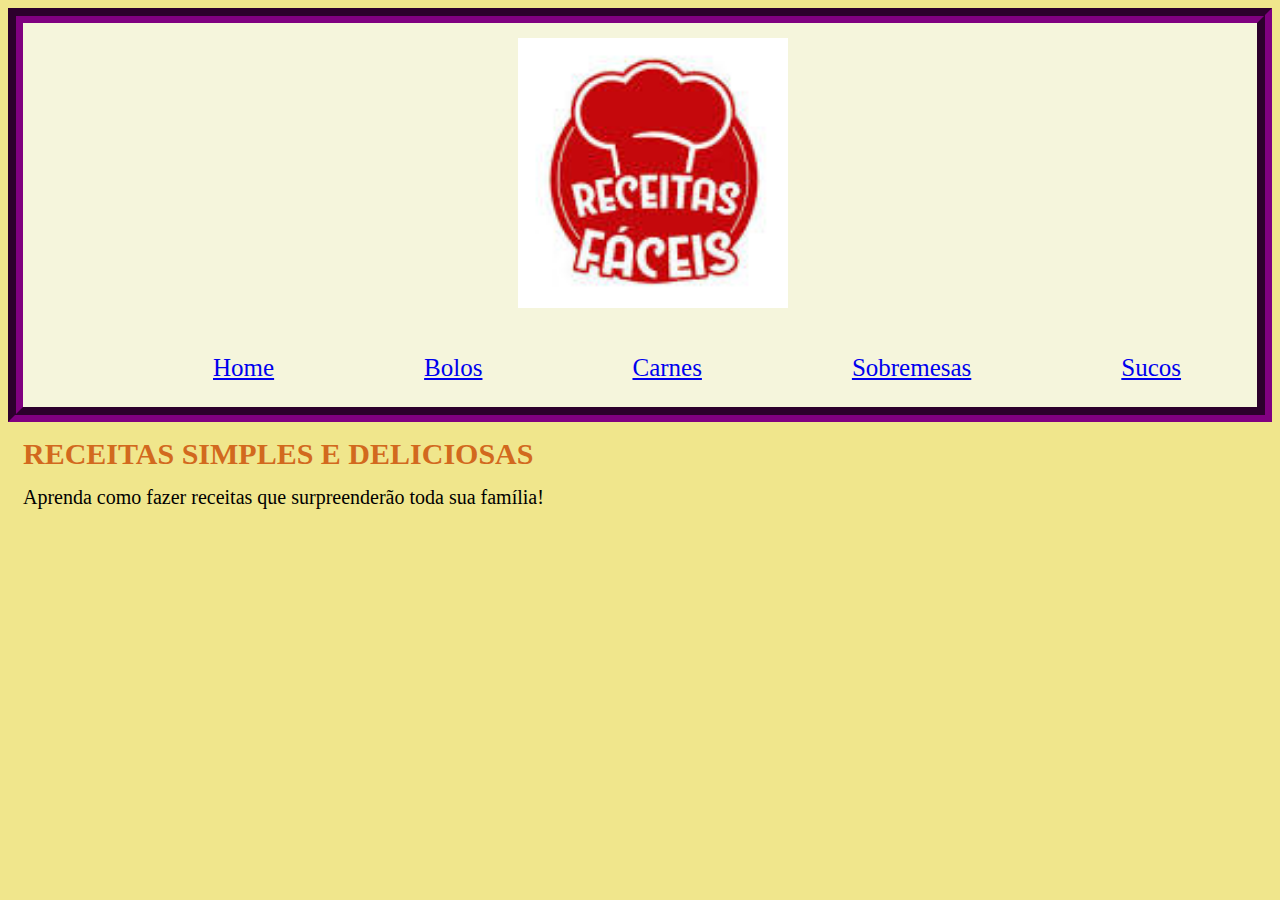
<file: index.html>
<!DOCTYPE html>
<html lang="port-br">
<head>
    <meta charset="UTF-8">
    <meta name="viewport" content="width=device-width, initial-scale=1.0">
    <title>Receitas</title>
    <link rel="stylesheet" href="style.css">
</head>
<body>
    <header class="cabecalho">
        <img class="logoreceitas" src="images (3).jpeg" alt="">
        <ul class="lista_cabecalho">
            <li class="item_lista_cabecalho"><a href="index.html"> Home</a></li>
            <li class="item_lista_cabecalho"><a href="bolos.html"> Bolos</a></li>
            <li class="item_lista_cabecalho"><a href="carnes.html"> Carnes</a></li>
            <li class="item_lista_cabecalho"><a href="sobremesas.html"> Sobremesas</a></li>
            <li class="item_lista_cabecalho"><a href="sucos.html"> Sucos</a></li>
        </ul>
    </header>
    <h1>RECEITAS SIMPLES E DELICIOSAS</h1>
    <p>Aprenda como fazer receitas que surpreenderão toda sua família!</p>
    
</body>
</html>
</file>
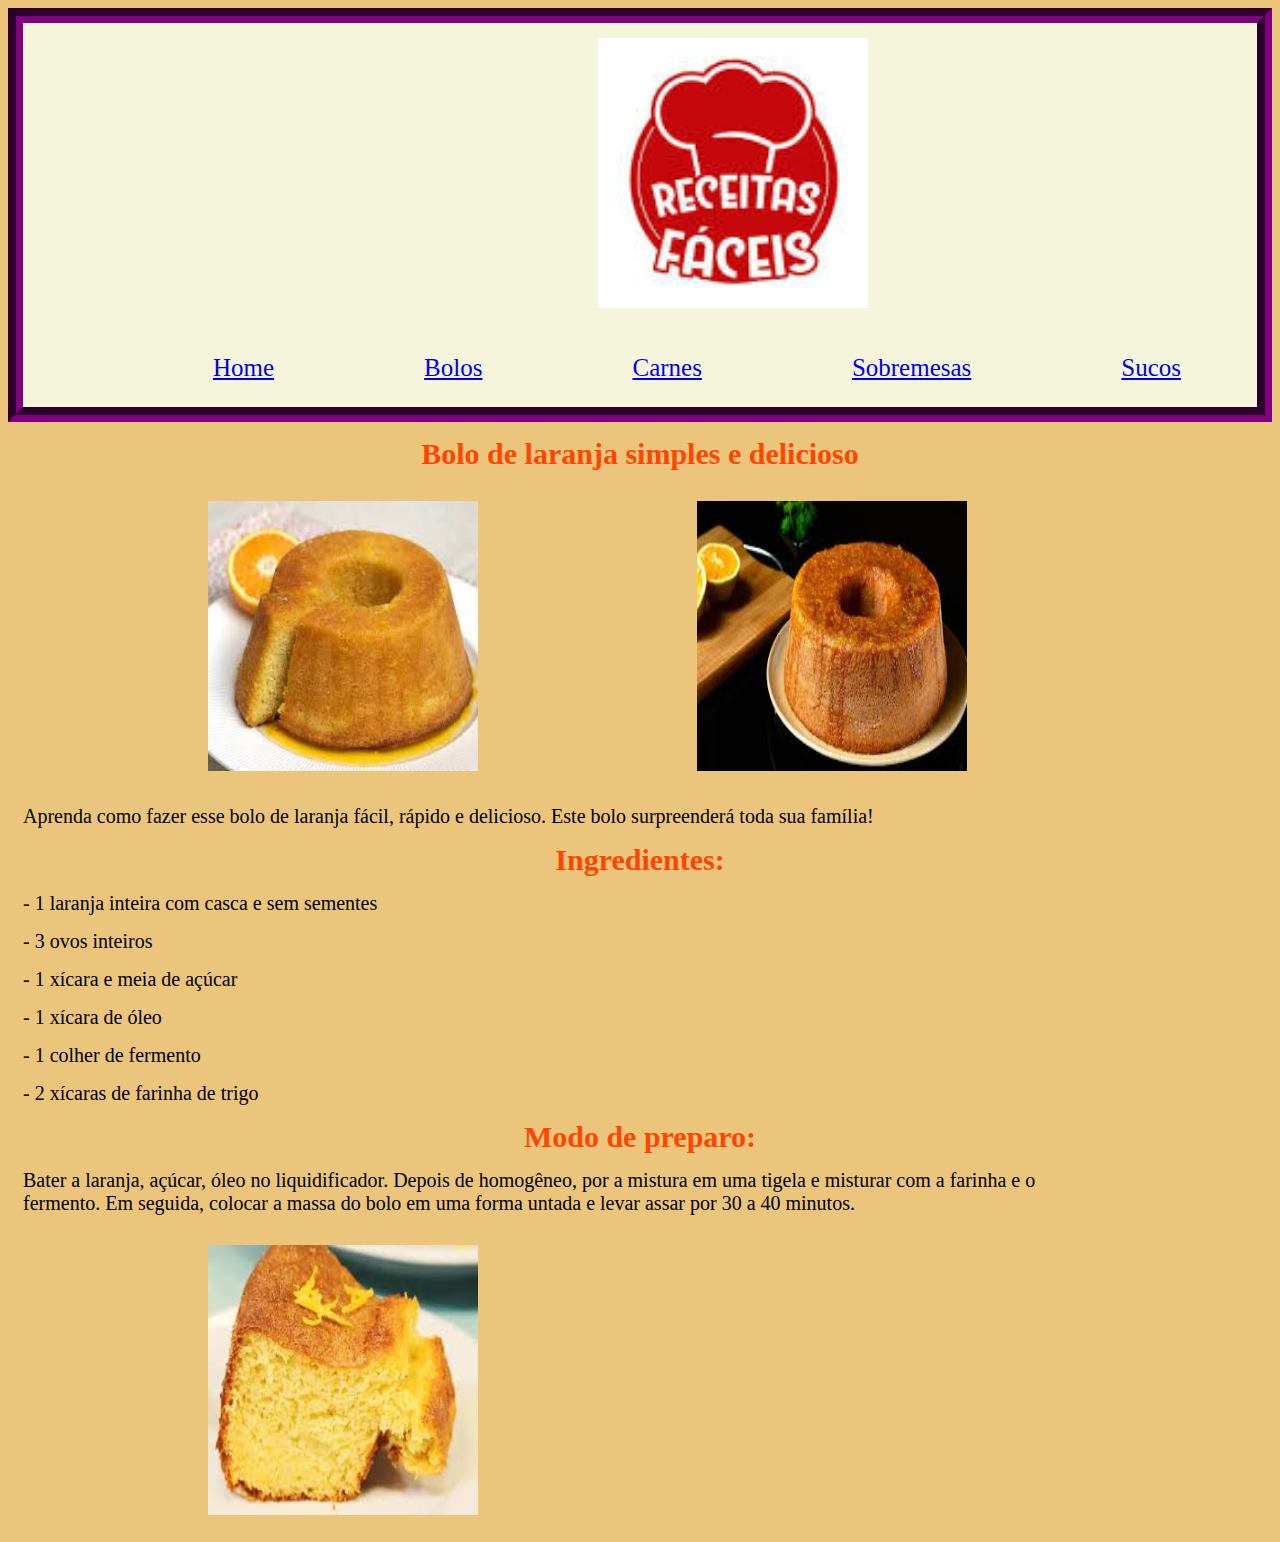
<file: bolos.html>
<!DOCTYPE html>
<html lang="port-br">
<head>
    <meta charset="UTF-8">
    <meta name="viewport" content="width=device-width, initial-scale=1.0">
    <title>Bolo de laranja</title>
    <link rel="stylesheet" href="style.css">
    <link rel="stylesheet" href="bolos.css">
</head>
<body>
    <header class="cabecalho">
        <img class="logoreceitas" src="images (3).jpeg" alt="">
        <ul class="lista_cabecalho">
            <li class="item_lista_cabecalho"><a href="index.html"> Home</a></li>
            <li class="item_lista_cabecalho"><a href="bolos.html"> Bolos</a></li>
            <li class="item_lista_cabecalho"><a href="carnes.html"> Carnes</a></li>
            <li class="item_lista_cabecalho"><a href="sobremesas.html"> Sobremesas</a></li>
            <li class="item_lista_cabecalho"><a href="sucos.html"> Sucos</a></li>
        </ul>
    </header>
    <h1 class="titulo">Bolo de laranja simples e delicioso</h1>
    <img src="images (1).jpeg" alt="">
    <img src="images.jpeg" alt="">
    <p>Aprenda como fazer esse bolo de laranja fácil, rápido e delicioso. Este bolo surpreenderá toda sua família!</p>
    <h1 class="ingredientes">Ingredientes:</h1>
    <p> - 1 laranja inteira com casca e sem sementes</p>
    <p> - 3 ovos inteiros</p>
    <p>- 1 xícara e meia de açúcar</p>
    <p>- 1 xícara de óleo</p>    
    <p> - 1 colher de fermento</p>
    <p>- 2 xícaras de farinha de trigo</p>   

    <h1 class="mododepreparo">Modo de preparo:</h1>
    <p>Bater a laranja, açúcar, óleo no liquidificador. Depois de homogêneo, por a mistura em uma tigela e misturar com a farinha e o fermento. Em seguida, colocar a massa do bolo em uma forma untada e levar assar por 30 a 40 minutos.</p>
</body><img src="images (2).jpeg" alt="">
</html>
</file>
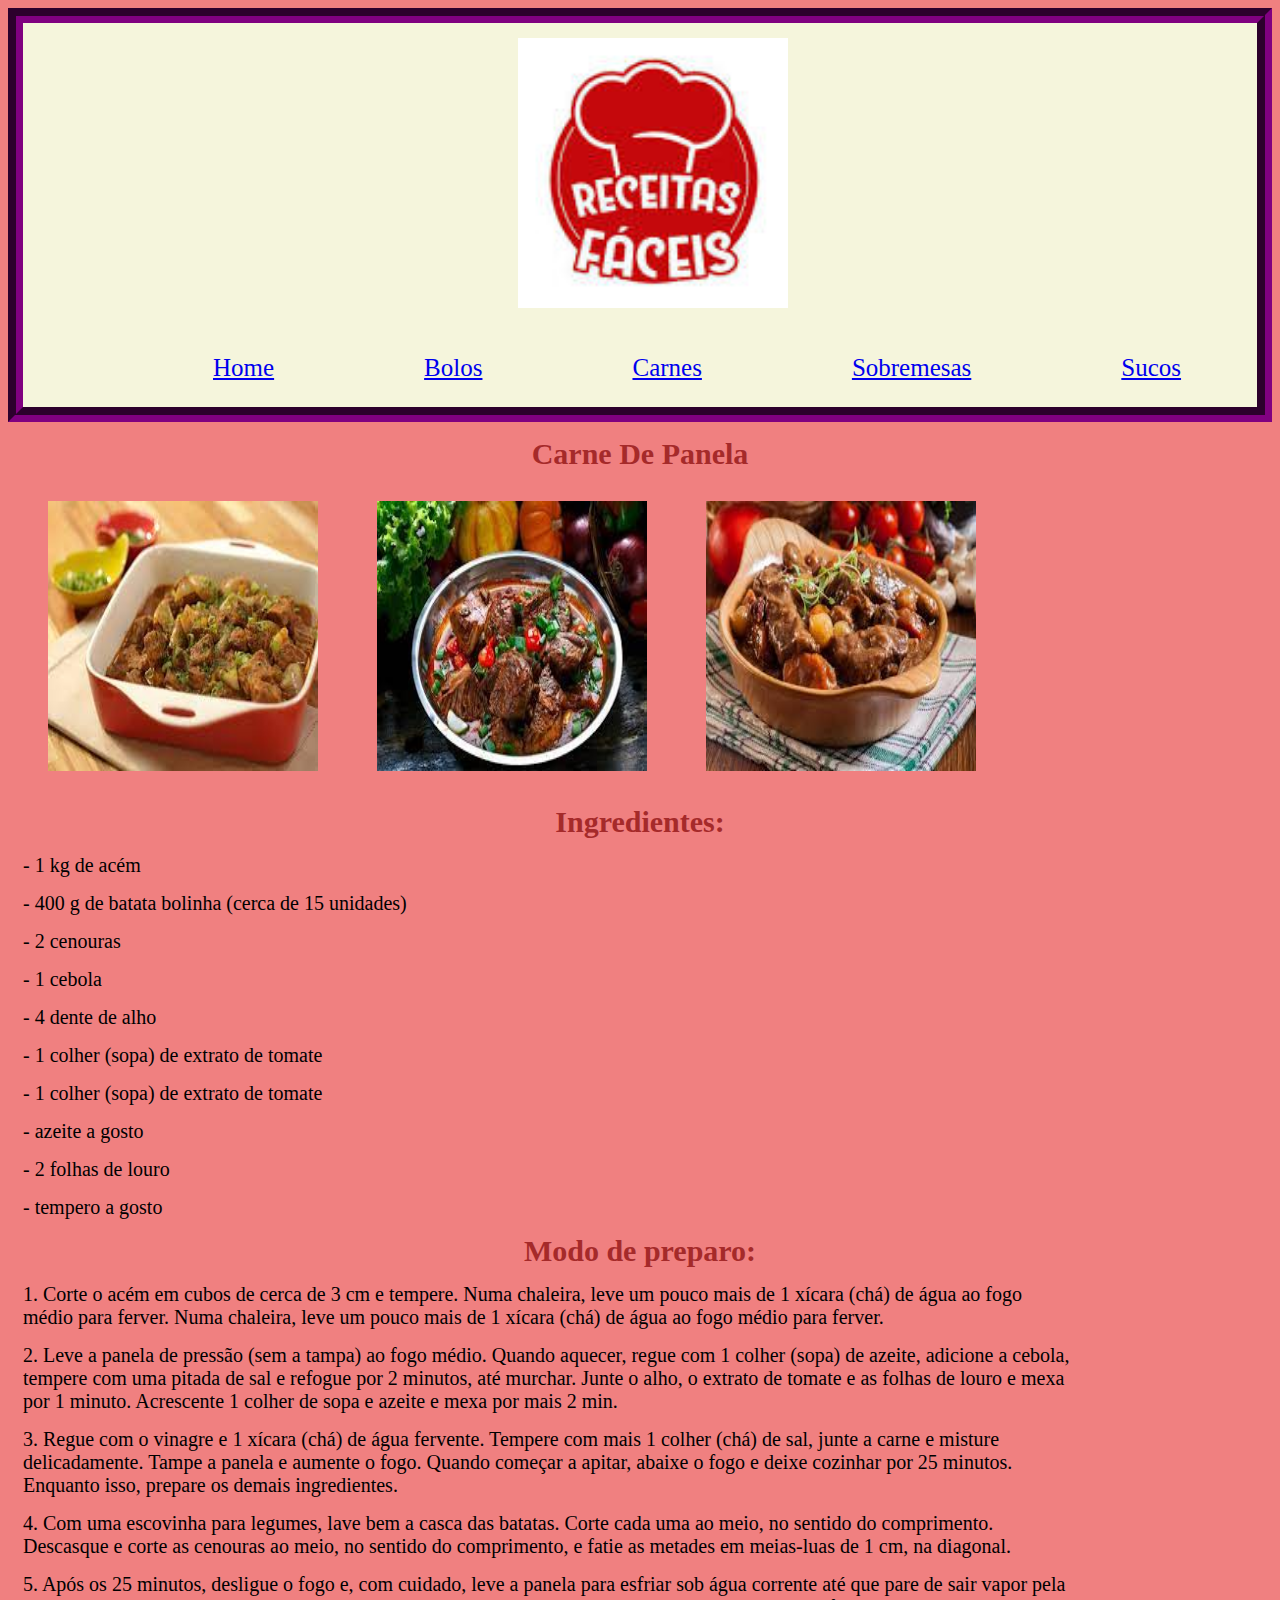
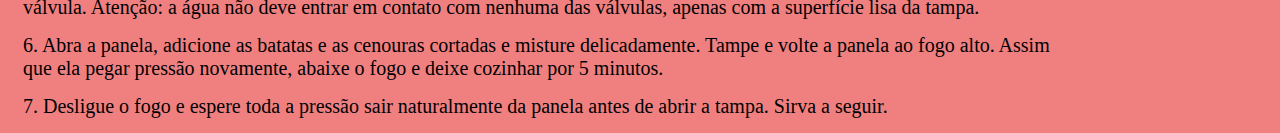
<file: carnes.html>
<!DOCTYPE html>
<html lang="port-br">

<head>
    <meta charset="UTF-8">
    <meta name="viewport" content="width=device-width, initial-scale=1.0">
    <title>Carne de panela</title>
    <link rel="stylesheet" href="style.css">
    <link rel="stylesheet" href="carnes.css">
</head>

<body>
    <header class="cabecalho">
        <img class="logoreceitas" src="images (3).jpeg" alt="">
        <ul class="lista_cabecalho">
            <li class="item_lista_cabecalho"><a href="index.html"> Home</a></li>
            <li class="item_lista_cabecalho"><a href="bolos.html"> Bolos</a></li>
            <li class="item_lista_cabecalho"><a href="carnes.html"> Carnes</a></li>
            <li class="item_lista_cabecalho"><a href="sobremesas.html"> Sobremesas</a></li>
            <li class="item_lista_cabecalho"><a href="sucos.html"> Sucos</a></li>
        </ul>
    </header>
    <h1 class="titulocarne">Carne De Panela</h1>
    <img src="download (1).jpeg" alt="">
    <img src="download (2).jpeg" alt="">
    <img src="download.jpeg" alt="">
    <h1 class="ingredientes"> Ingredientes:</h1>
    <p class="texto"> - 1 kg de acém</p>
    <p> - 400 g de batata bolinha (cerca de 15 unidades)</p>
    <p>- 2 cenouras</p>
    <p>- 1 cebola</p>
    <p> - 4 dente de alho</p>
    <p> - 1 colher (sopa) de extrato de tomate</p>
    <p> - 1 colher (sopa) de extrato de tomate</p>
    <p> - azeite a gosto</p>
    <p> - 2 folhas de louro</p>
    <p> - tempero a gosto</p>

    <h1 class="mododepreparo">Modo de preparo:</h1>
    <p> 1. Corte o acém em cubos de cerca de 3 cm e tempere. Numa chaleira, leve um pouco mais de 1 xícara (chá) de água
        ao fogo médio para ferver. Numa chaleira, leve um pouco mais de 1 xícara (chá) de água ao fogo médio para
        ferver. </p>
    <p> 2. Leve a panela de pressão (sem a tampa) ao fogo médio. Quando aquecer, regue com 1 colher (sopa) de azeite,
        adicione a cebola, tempere com uma pitada de sal e refogue por 2 minutos, até murchar. Junte o alho, o extrato
        de tomate e as folhas de louro e mexa por 1 minuto. Acrescente 1 colher de sopa e azeite e mexa por mais 2 min.
    </p>
    <p> 3. Regue com o vinagre e 1 xícara (chá) de água fervente. Tempere com mais 1 colher (chá) de sal, junte a carne
        e misture delicadamente. Tampe a panela e aumente o fogo. Quando começar a apitar, abaixe o fogo e deixe
        cozinhar por 25 minutos. Enquanto isso, prepare os demais ingredientes.</p>
    <p> 4. Com uma escovinha para legumes, lave bem a casca das batatas. Corte cada uma ao meio, no sentido do
        comprimento. Descasque e corte as cenouras ao meio, no sentido do comprimento, e fatie as metades em meias-luas
        de 1 cm, na diagonal.
    <p> 5. Após os 25 minutos, desligue o fogo e, com cuidado, leve a panela para esfriar sob água corrente até que pare
        de sair vapor pela válvula. Atenção: a água não deve entrar em contato com nenhuma das válvulas, apenas com a
        superfície lisa da tampa. </p>
    <p> 6. Abra a panela, adicione as batatas e as cenouras cortadas e misture delicadamente. Tampe e volte a panela ao
        fogo alto. Assim que ela pegar pressão novamente, abaixe o fogo e deixe cozinhar por 5 minutos.
    <p> 7. Desligue o fogo e espere toda a pressão sair naturalmente da panela antes de abrir a tampa. Sirva a seguir.
    </p>
</body>

</html>
</file>
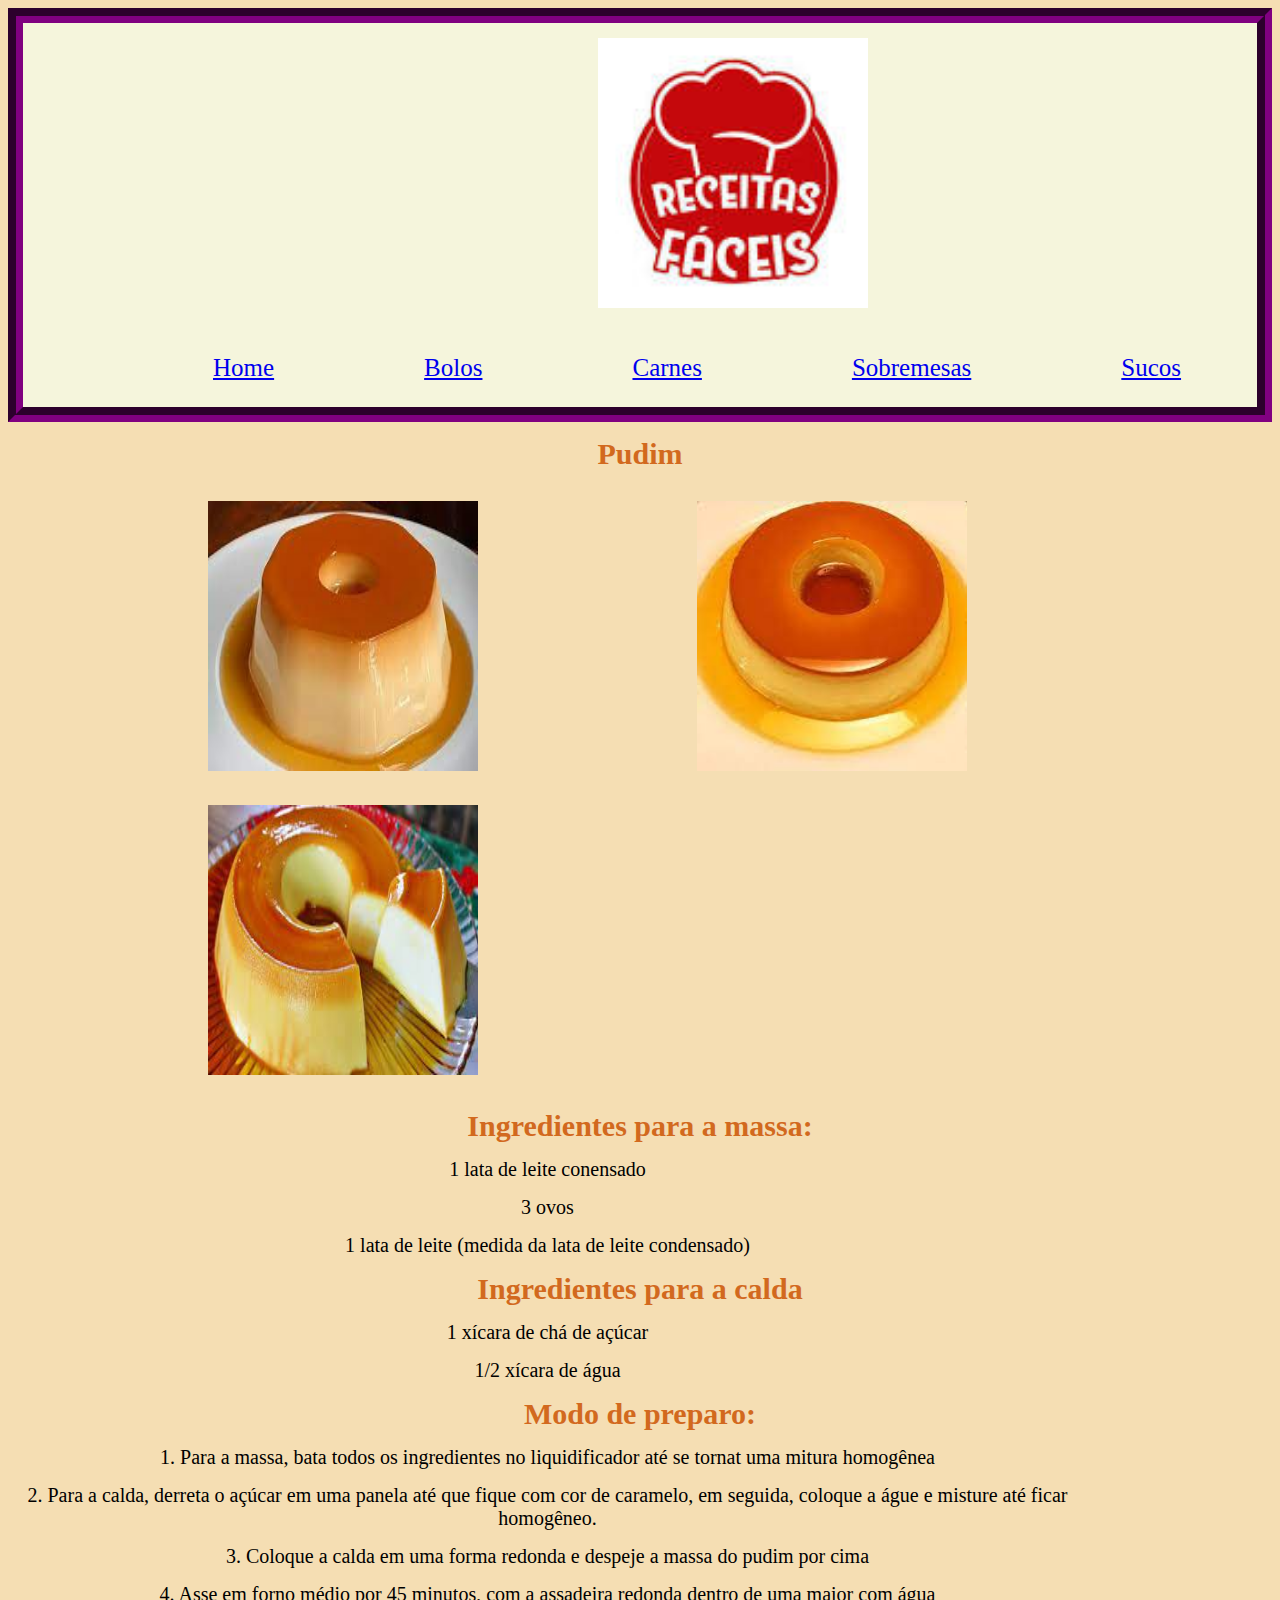
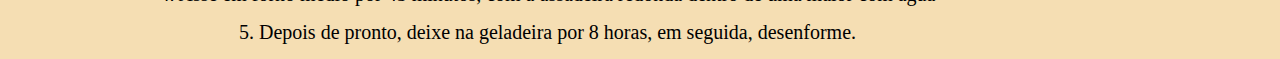
<file: sobremesas.html>
<!DOCTYPE html>
<html lang="port-br">
<head>
    <meta charset="UTF-8">
    <meta name="viewport" content="width=device-width, initial-scale=1.0">
    <title>Pudim</title>
    <link rel="stylesheet" href="style.css">
    <link rel="stylesheet" href="sobremesas.css">
</head>
<body>
    <header class="cabecalho">
        <img class="logoreceitas" src="images (3).jpeg" alt="">
        <ul class="lista_cabecalho">
            <li class="item_lista_cabecalho"><a href="index.html"> Home</a></li>
            <li class="item_lista_cabecalho"><a href="bolos.html"> Bolos</a></li>
            <li class="item_lista_cabecalho"><a href="carnes.html"> Carnes</a></li>
            <li class="item_lista_cabecalho"><a href="sobremesas.html"> Sobremesas</a></li>
            <li class="item_lista_cabecalho"><a href="sucos.html"> Sucos</a></li>
        </ul>
    </header>
    <h1 class="titulo">Pudim</h1>
    <img src="pudim1.jpeg" alt="">
    <img src="pudim2.jpeg" alt="">
    <img src="pudim3.jpeg" alt="">
    <h1 class="ingredientes1">Ingredientes para a massa:</h1>
    <p> 1 lata de leite conensado </p>
    <p> 3 ovos </p>
    <p> 1 lata de leite (medida da lata de leite condensado)</p>

    <h1 class="ingredientes2">Ingredientes para a calda </h1>
    <p> 1 xícara de chá de açúcar</p>
    <p> 1/2 xícara de água</p>


    <h1 class="mododepreparo">Modo de preparo:</h1>
    <p> 1. Para a massa, bata todos os ingredientes no liquidificador até se tornat uma mitura homogênea
    <p> 2. Para a calda, derreta o açúcar em uma panela até que fique com cor de caramelo, em seguida, coloque a águe e misture até ficar homogêneo.
    <p> 3. Coloque a calda em uma forma redonda e despeje a massa do pudim por cima
    <p> 4. Asse em forno médio por 45 minutos, com a assadeira redonda dentro de uma maior com água
    <p> 5. Depois de pronto, deixe na geladeira por 8 horas, em seguida, desenforme.</p>
    </body>
        </html>
</file>
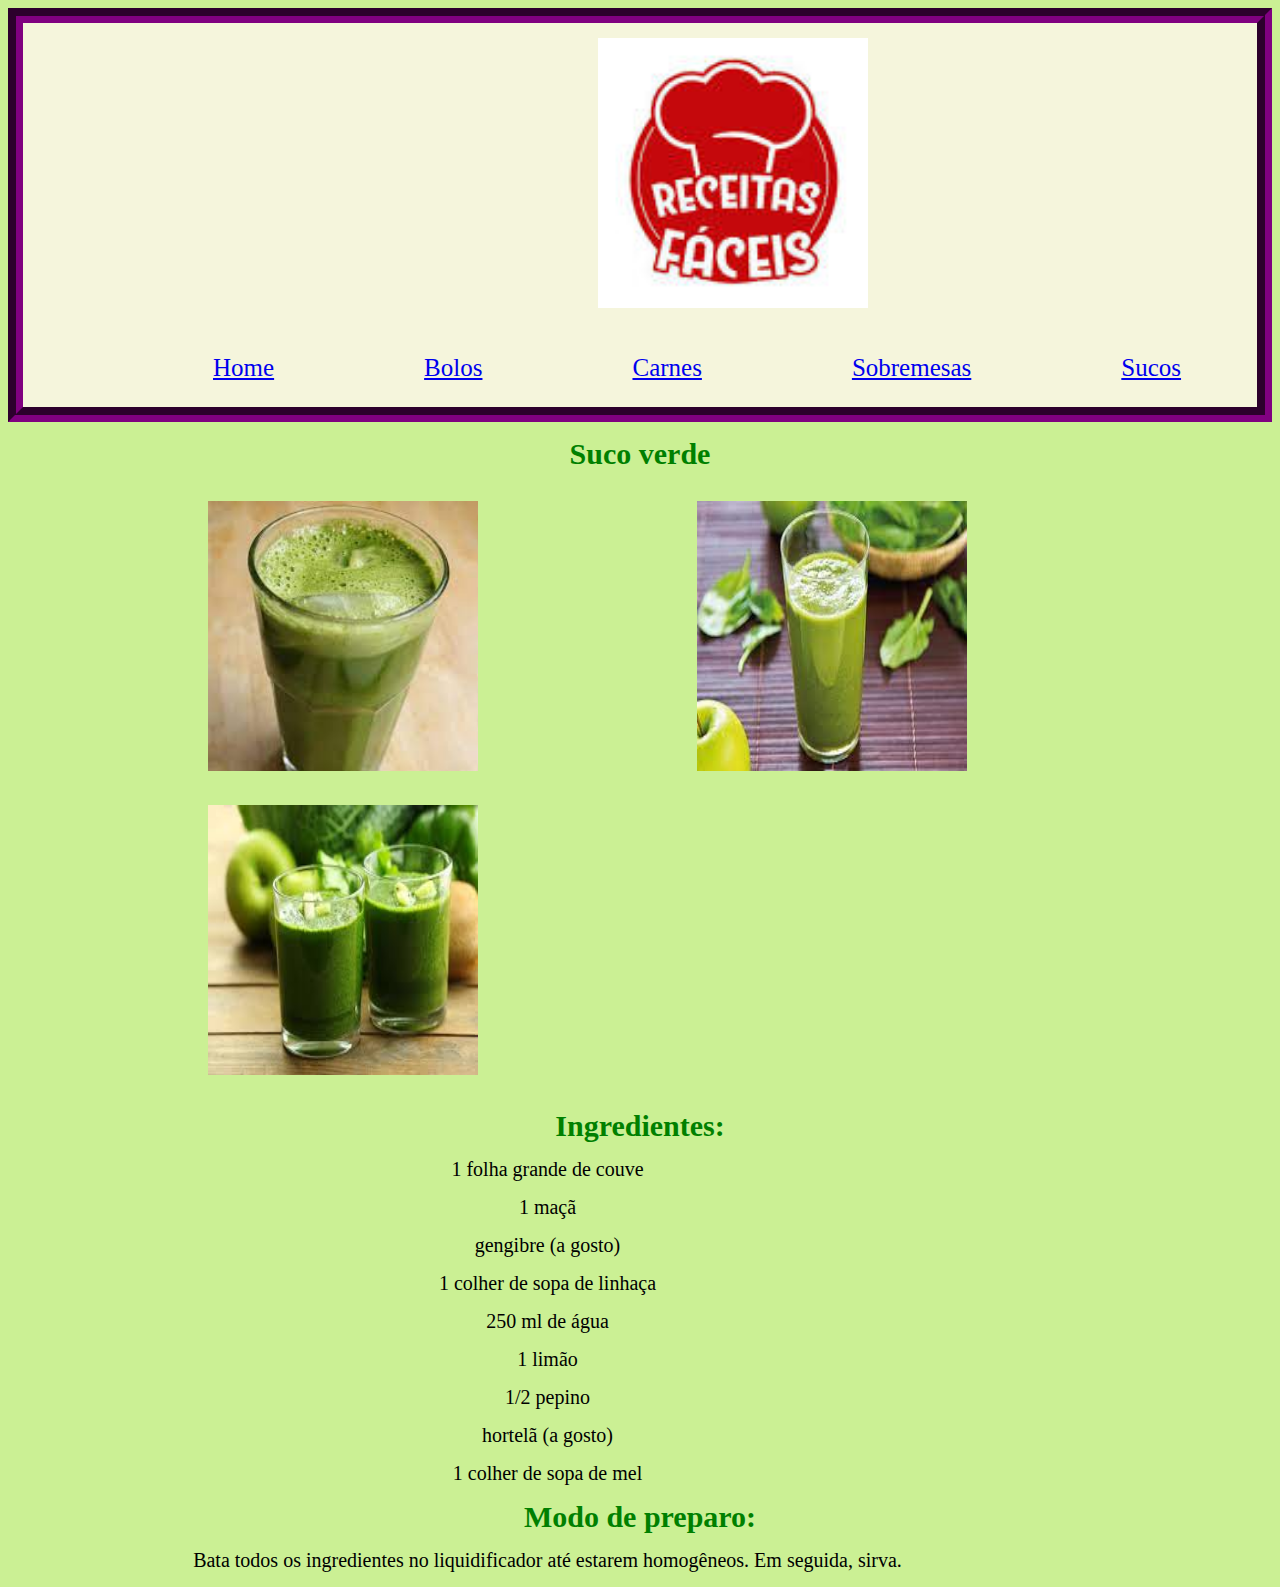
<file: sucos.html>
<!DOCTYPE html>
<html lang="port-br">
<head>
    <meta charset="UTF-8">
    <meta name="viewport" content="width=device-width, initial-scale=1.0">
    <title>Suco verde</title>
    <link rel="stylesheet" href="style.css">
    <link rel="stylesheet" href="sucos.css">
</head>
<body>
    <header class="cabecalho">
        <img class="logoreceitas" src="images (3).jpeg" alt="">
        <ul class="lista_cabecalho">
            <li class="item_lista_cabecalho"><a href="index.html"> Home</a></li>
            <li class="item_lista_cabecalho"><a href="bolos.html"> Bolos</a></li>
            <li class="item_lista_cabecalho"><a href="carnes.html"> Carnes</a></li>
            <li class="item_lista_cabecalho"><a href="sobremesas.html"> Sobremesas</a></li>
            <li class="item_lista_cabecalho"><a href="sucos.html"> Sucos</a></li>
        </ul>
    </header>
    <h1 class="titulo">Suco verde</h1>
    <img src="suco.jpeg" alt="">
    <img src="suco2.jpeg" alt="">
    <img src="suco3.jpeg" alt="">
    <h1 class="ingredientes">Ingredientes:</h1>
    <p> 1 folha grande de couve </p>
    <p> 1 maçã </p>
    <p> gengibre (a gosto)</p>
    <p> 1 colher de sopa de linhaça</p>
    <p> 250 ml de água</p>
    <p> 1 limão</p>
    <p> 1/2 pepino</p>
    <p> hortelã (a gosto)</p>
    <p> 1 colher de sopa de mel</p>



    <h1 class="preparo">Modo de preparo:</h1>
    <p> Bata todos os ingredientes no liquidificador até estarem homogêneos. Em seguida, sirva.
    </body>
        </html>
</file>
<file: style.css>
body{
    background-color: khaki;
}
h1{
    font-size:30px;
    color: chocolate;
    text-align: left;
    margin: 15px;

}
p{
    font-size: 20px;
    text-align: left;
    margin: 15px;
    margin-right: 200px;
}

img{
    width:270px;
    height: 270px;
margin: 15px;
margin-left: 40px;
}
header{
    background-color: beige;
    font-size: 25px;
    text-align: center;
    border: 15px groove purple;
    
}
.lista_cabecalho{
    display: flex;
}
.item_lista_cabecalho{
    padding-left: 150px;
    list-style: none;
}
</file>
<file: bolos.css>
body{
    background-color: #ecc57d;
}


.titulo{
text-align: center;
color: orangered;
}

.ingredientes{ 
    text-align: center;
    color: orangered;
}

.mododepreparo{
    text-align:center ;
    color: orangered;
}

p{
    font-size: 20px;
    text-align: left;
    margin: 15px;
    margin-right: 200px;
}

img{
    width:270px;
    height: 270px;
margin: 15px;
margin-left: 200px;
}
</file>
<file: carnes.css>
body{
    background-color: lightcoral;
}


.titulocarne{
text-align: center;
color: brown;
}

.ingredientes{ 
    text-align: center;
    color: brown;
}

.mododepreparo{
    text-align:center ;
    color: brown;
}

p{
    font-size: 20px;
    text-align: left;
    margin: 15px;
    margin-right: 200px;
}
</file>
<file: sobremesas.css>
body{
    background-color: wheat;
}


.titulo{
text-align: center;
color: chocolate;
}

.ingredientes1{ 
    text-align: center;
    color: chocolate;
}

.ingredientes2{
 text-align: center;
 color: chocolate;
}

.mododepreparo{
    text-align:center ;
    color: chocolate;
}

p{
    font-size: 20px;
    text-align: center;
    margin: 15px;
    margin-right: 200px;
}

img{
    width:270px;
    height: 270px;
margin: 15px;
margin-left: 200px;
}
</file>
<file: sucos.css>
body{
    background-color: #cbf094;
}


.titulo{
text-align: center;
color: green;
}

.ingredientes{ 
    text-align: center;
    color: green;
}


.preparo{
    text-align:center ;
    color: green;
}

p{
    font-size: 20px;
    text-align: center;
    margin: 15px;
    margin-right: 200px;
}

img{
    width:270px;
    height: 270px;
margin: 15px;
margin-left: 200px;
}
</file>
